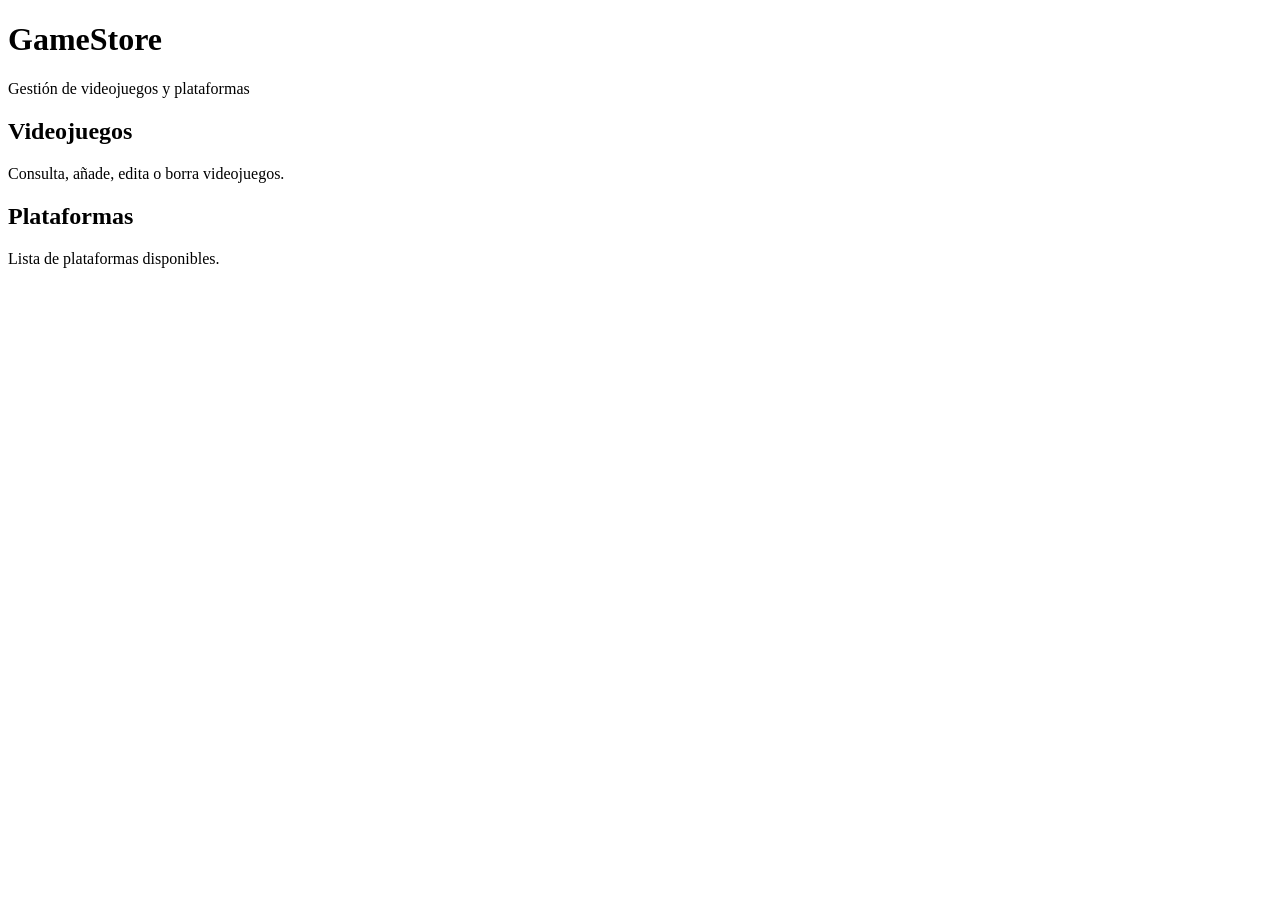
<file: VideojuegosJdbc/src/main/resources/templates/index.html>
<!DOCTYPE html>
<html lang="es" xmlns:th="http://www.thymeleaf.org">
<head th:replace="~{fragments/layout :: head('Inicio')}"></head>
<body>
<nav th:replace="~{fragments/layout :: navbar}"></nav>

<main class="contenedor">
    <h1>GameStore</h1>
    <p class="suave">Gestión de videojuegos y plataformas</p>
    <div class="tarjetas">
        <a class="tarjeta" th:href="@{/videojuegos}">
            <h2>Videojuegos</h2>
            <p>Consulta, añade, edita o borra videojuegos.</p>
        </a>
        <a class="tarjeta" th:href="@{/plataformas}">
            <h2>Plataformas</h2>
            <p>Lista de plataformas disponibles.</p>
        </a>
    </div>
</main>
</body>
</html>
</file>
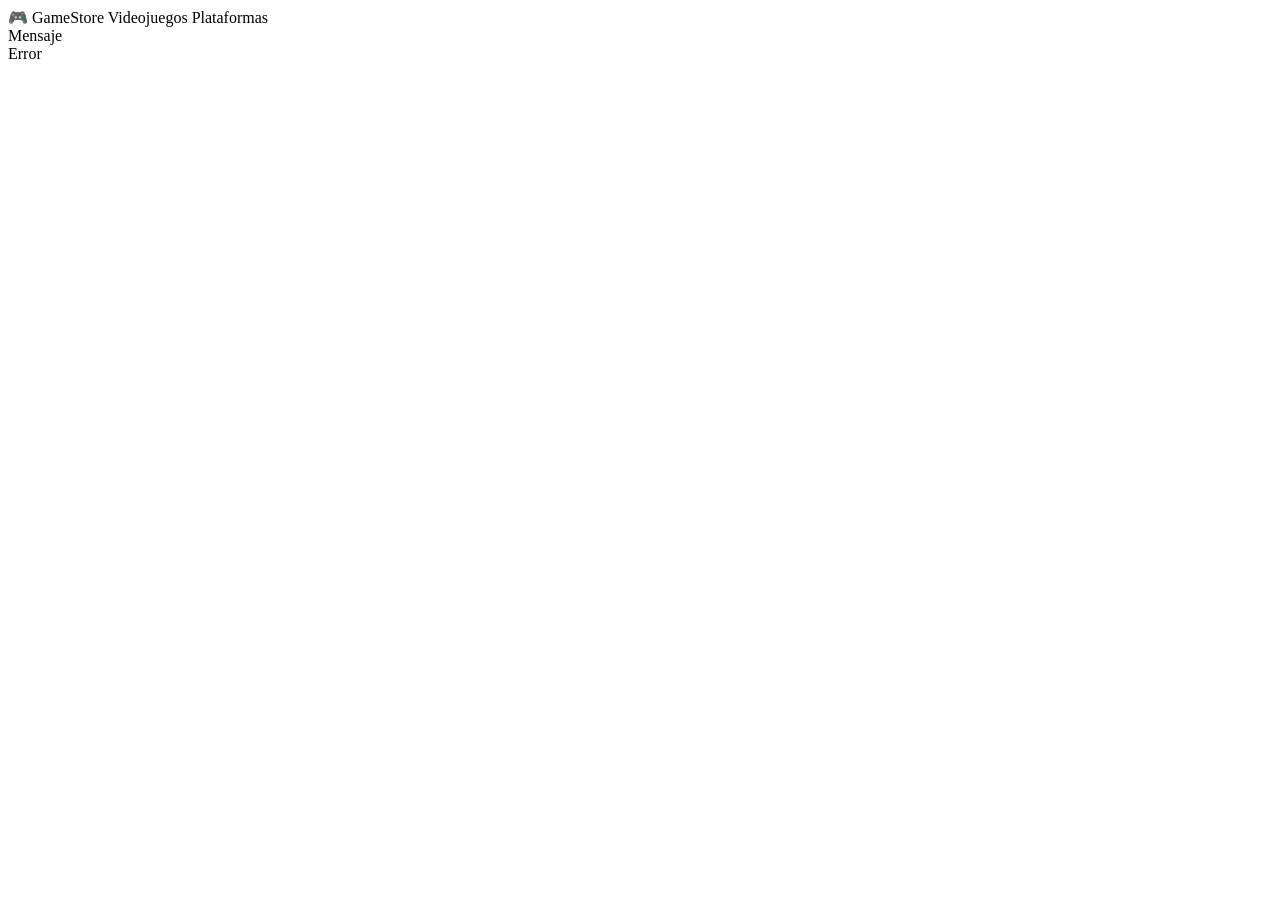
<file: VideojuegosJdbc/src/main/resources/templates/fragments/layout.html>
<!DOCTYPE html>
<html lang="es" xmlns:th="http://www.thymeleaf.org">

<!-- Fragmento 1: <head> común. Recibe el título de la página -->
<head th:fragment="head(titulo)">
    <meta charset="UTF-8">
    <meta name="viewport" content="width=device-width, initial-scale=1">
    <title th:text="${titulo} + ' · GameStore'">GameStore</title>
    <link rel="stylesheet" th:href="@{/css/estilos.css}">
</head>

<body>

<!-- Fragmento 2: barra de navegación -->
<nav th:fragment="navbar" class="navbar">
    <a class="marca" th:href="@{/}">🎮 GameStore</a>
    <a th:href="@{/videojuegos}">Videojuegos</a>
    <a th:href="@{/plataformas}">Plataformas</a>
</nav>

<!-- Fragmento 3: mensajes flash tras un redirect -->
<div th:fragment="alertas">
    <div th:if="${mensaje}" class="alerta ok" th:text="${mensaje}">Mensaje</div>
    <div th:if="${error}" class="alerta ko" th:text="${error}">Error</div>
</div>

</body>
</html>
</file>
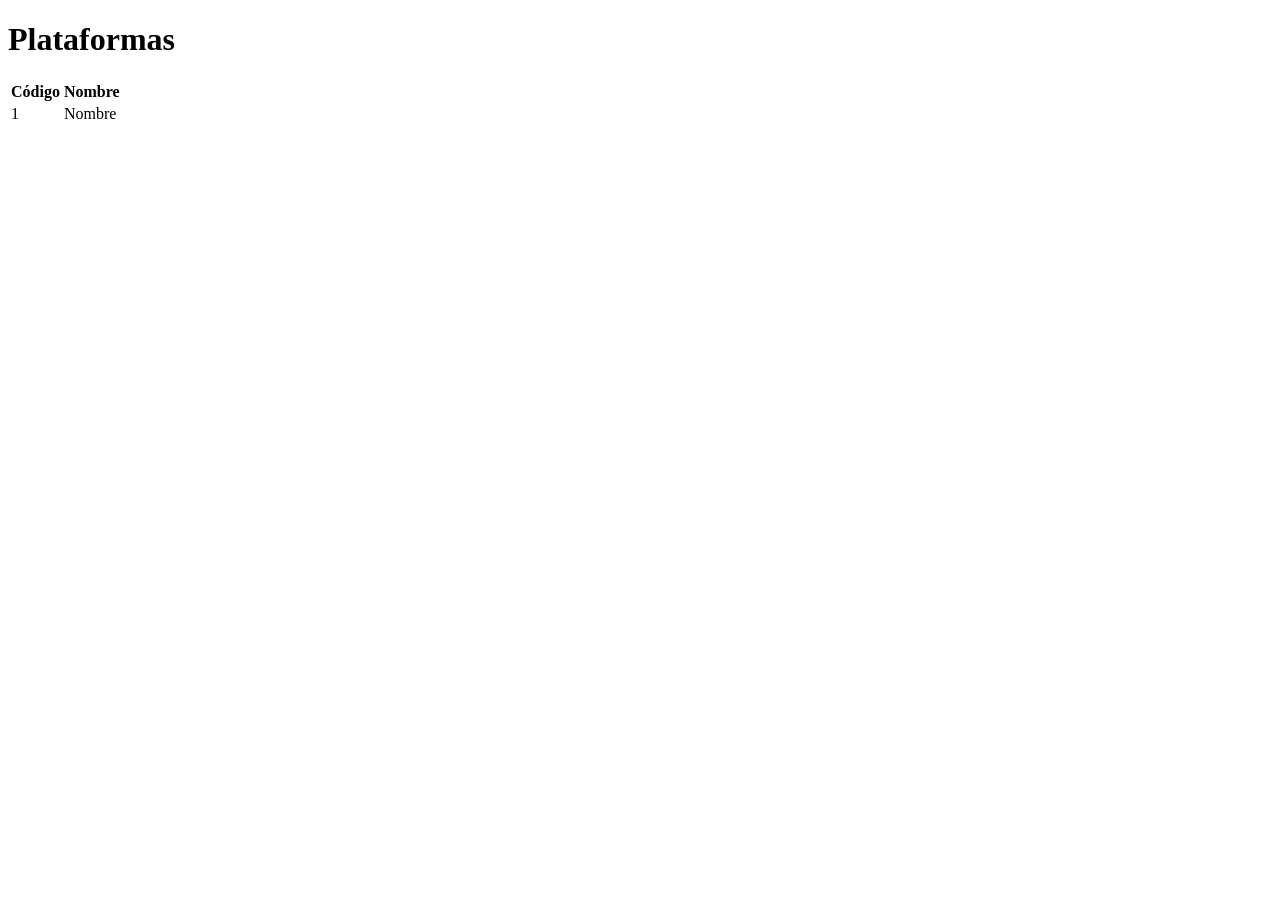
<file: VideojuegosJdbc/src/main/resources/templates/plataformas/lista.html>
<!DOCTYPE html>
<html lang="es" xmlns:th="http://www.thymeleaf.org">
<head th:replace="~{fragments/layout :: head('Plataformas')}"></head>
<body>
<nav th:replace="~{fragments/layout :: navbar}"></nav>

<main class="contenedor estrecho">
    <h1>Plataformas</h1>

    <table>
        <thead>
        <tr>
            <th>Código</th>
            <th>Nombre</th>
        </tr>
        </thead>
        <tbody>
        <tr th:each="p : ${plataformas}">
            <td th:text="${p.codigo}">1</td>
            <td th:text="${p.nombre}">Nombre</td>
        </tr>
        </tbody>
    </table>
</main>
</body>
</html>
</file>
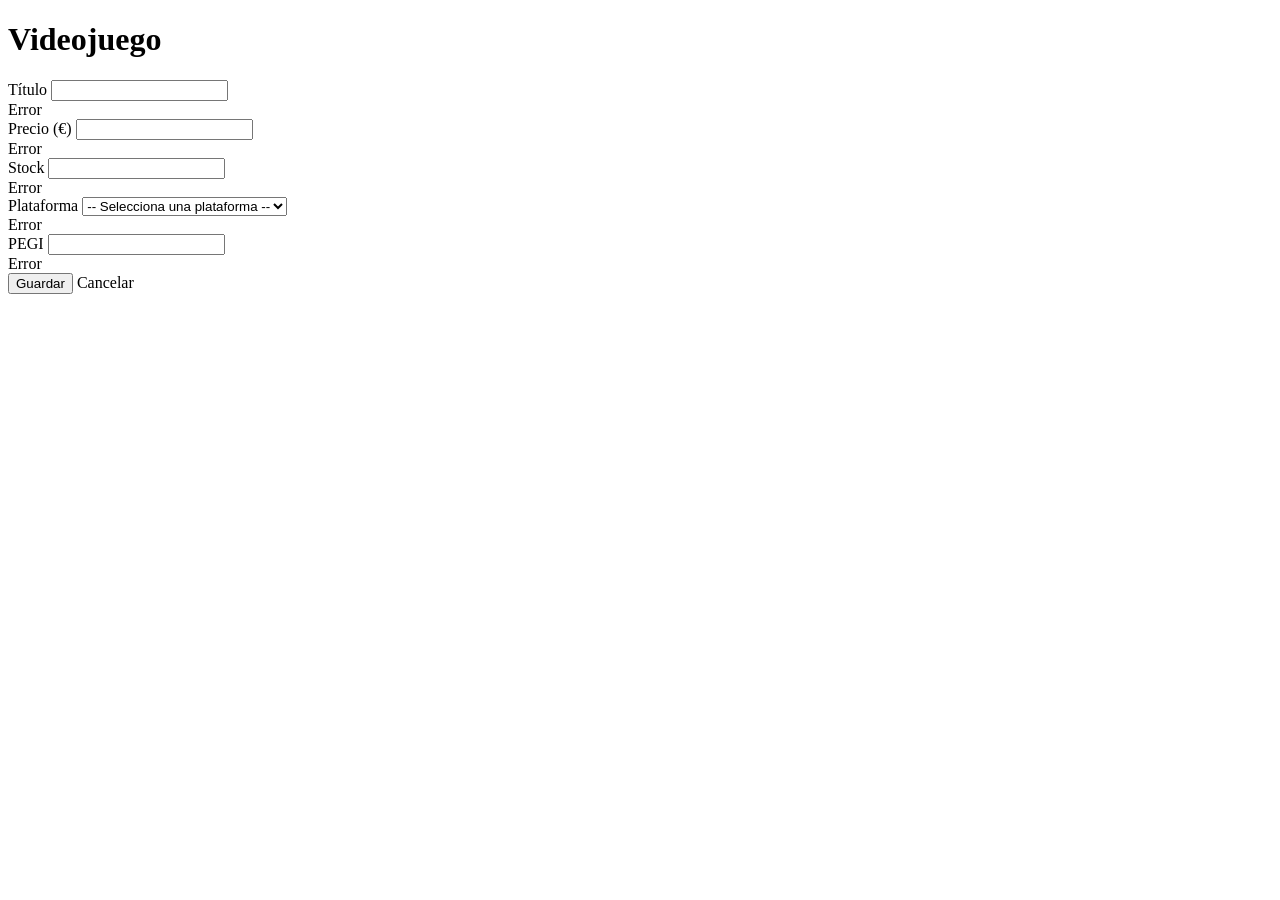
<file: VideojuegosJdbc/src/main/resources/templates/videojuegos/formulario.html>
<!DOCTYPE html>
<html lang="es" xmlns:th="http://www.thymeleaf.org">
<head th:replace="~{fragments/layout :: head('Videojuego')}"></head>
<body>
<nav th:replace="~{fragments/layout :: navbar}"></nav>

<main class="contenedor estrecho">
    <h1 th:text="${videojuegoForm.codigo == null} ? 'Nuevo videojuego' : ('Editar videojuego ' + ${videojuegoForm.codigo})">
        Videojuego
    </h1>

    <form th:action="@{/videojuegos/guardar}" th:object="${videojuegoForm}" method="post" class="formulario" novalidate>

        <input type="hidden" th:field="*{codigo}">

        <div class="campo">
            <label for="titulo">Título</label>
            <input type="text" th:field="*{titulo}" th:classappend="${#fields.hasErrors('titulo')} ? 'invalido'">
            <div class="error" th:if="${#fields.hasErrors('titulo')}" th:errors="*{titulo}">Error</div>
        </div>

        <div class="campo">
            <label for="precio">Precio (€)</label>
            <input type="number" step="0.01" th:field="*{precio}" th:classappend="${#fields.hasErrors('precio')} ? 'invalido'">
            <div class="error" th:if="${#fields.hasErrors('precio')}" th:errors="*{precio}">Error</div>
        </div>

        <div class="campo">
            <label for="stock">Stock</label>
            <input type="number" step="1" th:field="*{stock}" th:classappend="${#fields.hasErrors('stock')} ? 'invalido'">
            <div class="error" th:if="${#fields.hasErrors('stock')}" th:errors="*{stock}">Error</div>
        </div>

        <div class="campo">
            <label for="codigoPlataforma">Plataforma</label>
            <select th:field="*{codigoPlataforma}" th:classappend="${#fields.hasErrors('codigoPlataforma')} ? 'invalido'">
                <option value="">-- Selecciona una plataforma --</option>
                <option th:each="p : ${plataformas}" th:value="${p.codigo}" th:text="${p.nombre}">Plataforma</option>
            </select>
            <div class="error" th:if="${#fields.hasErrors('codigoPlataforma')}" th:errors="*{codigoPlataforma}">Error</div>
        </div>

        <div class="campo">
            <label for="pegi">PEGI</label>
            <input type="number" th:field="*{pegi}" th:classappend="${#fields.hasErrors('pegi')} ? 'invalido'">
            <div class="error" th:if="${#fields.hasErrors('pegi')}" th:errors="*{pegi}">Error</div>
        </div>

        <div class="acciones">
            <button type="submit" class="boton azul">Guardar</button>
            <a th:href="@{/videojuegos}" class="boton gris">Cancelar</a>
        </div>
    </form>
</main>
</body>
</html>
</file>
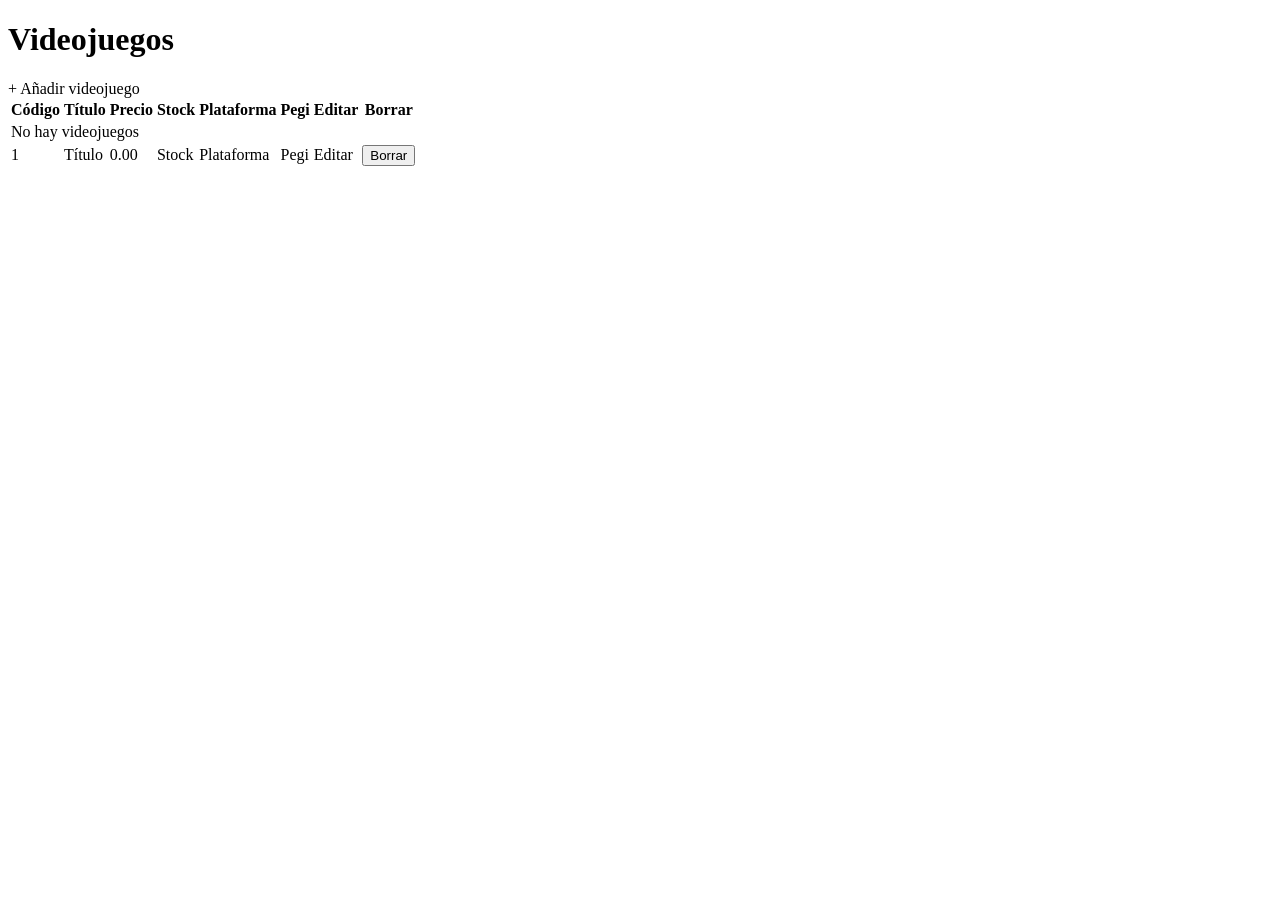
<file: VideojuegosJdbc/src/main/resources/templates/videojuegos/lista.html>
<!DOCTYPE html>
<html lang="es" xmlns:th="http://www.thymeleaf.org">
<head th:replace="~{fragments/layout :: head('Videojuegos')}"></head>
<body>
<nav th:replace="~{fragments/layout :: navbar}"></nav>

<main class="contenedor">
    <div class="cabecera">
        <h1>Videojuegos</h1>
        <a th:href="@{/videojuegos/nuevo}" class="boton verde">+ Añadir videojuego</a>
    </div>

    <div th:replace="~{fragments/layout :: alertas}"></div>

    <table>
        <thead>
        <tr>
            <th>Código</th>
            <th>Título</th>
            <th>Precio</th>
            <th>Stock</th>
            <th>Plataforma</th>
            <th>Pegi</th>
            <th>Editar</th>
            <th>Borrar</th>
        </tr>
        </thead>
        <tbody>
        <tr th:if="${#lists.isEmpty(videojuegos)}">
            <td colspan="6" class="suave">No hay videojuegos</td>
        </tr>
        <tr th:each="v : ${videojuegos}">
            <td th:text="${v.codigo}">1</td>
            <td th:text="${v.titulo}">Título</td>
            <td th:text="${#numbers.formatDecimal(v.precio, 1, 2, 'POINT')} + ' €'">0.00</td>
            <td th:text="${v.stock}">Stock</td>
            <td th:text="${v.plataforma.nombre}">Plataforma</td>
            <td th:text="${v.pegi}">Pegi</td>
            <td>
                <a th:href="@{/videojuegos/editar/{codigo}(codigo=${v.codigo})}" class="boton amarillo">Editar</a>
            </td>
            <td>
                <form th:action="@{/videojuegos/borrar/{codigo}(codigo=${v.codigo})}" method="post"
                      onsubmit="return confirm('¿Seguro que quieres borrar este videojuego?');">
                    <button type="submit" class="boton rojo">Borrar</button>
                </form>
            </td>
        </tr>
        </tbody>
    </table>
</main>
</body>
</html>
</file>
